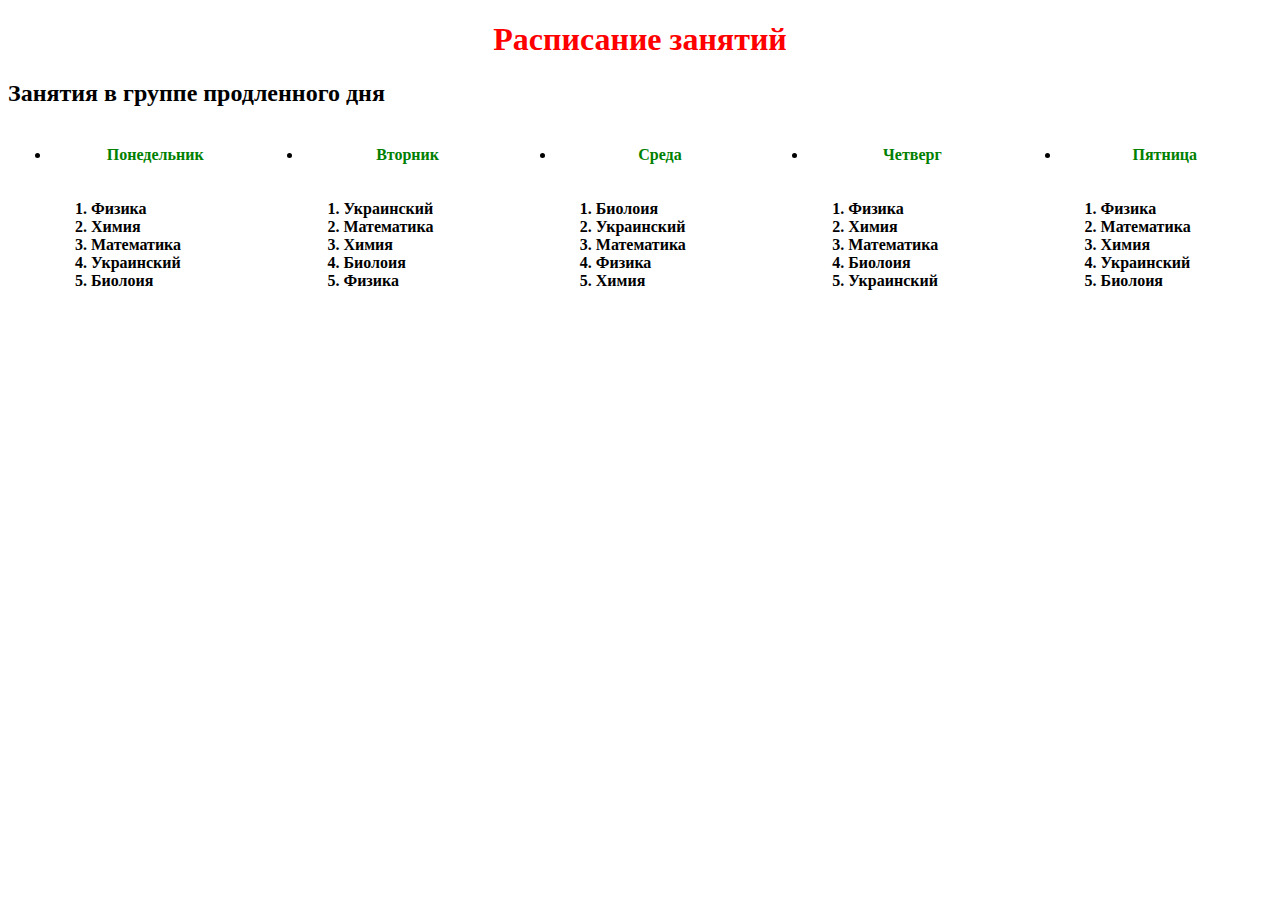
<file: index.html>
<!DOCTYPE html>
<html lang="en">
<head>
    <meta charset="UTF-8">
    <title>Заголовок</title>

    <META NAME="Author" CONTENT="">
    <META NAME="Keywords" CONTENT="WWW, HTML, document, element">

</head>
<body>
<h1 align="center" style="color:red">Расписание занятий</h1>
<h2>Занятия в группе продленного дня</h2>

<table>
    <tr >
    <th  width="500"><ul><li ><p style="color:green">Понедельник</p></li></ul></th>
        <th  width="500"><ul><li ><p style="color:green">Вторник</p></li></ul></th>
        <th  width="500"><ul><li ><p style="color:green">Среда</p></li></ul></th>
        <th  width="500"><ul><li ><p style="color:green">Четверг</p></li></ul></th>
        <th  width="500"><ul><li ><p style="color:green">Пятница</p></li></ul></th>
</tr>
    <tr >
        <th align="left"   width="500">
            <ul>
            <ol>
            <li>Физика</li>
                <li>Химия</li>
                <li>Математика</li>
                <li>Украинский</li>
                <li>Биолоия</li>
        </ol>
        </ul>
            </th>

        <th align="left" width="500">
        <ul>
            <ol>
                <li>Украинский</li>
                <li>Математика</li>
                <li>Химия</li>
                <li>Биолоия</li>
                <li>Физика</li>
            </ol>
        </ul>
    </th>
        <th align="left" width="500">
            <ul>
                <ol>
                    <li>Биолоия</li>
                    <li>Украинский</li>
                    <li>Математика</li>
                    <li>Физика</li>
                    <li>Химия</li>
                </ol>
            </ul>
        </th>
        </th>
        <th align="left" width="500">
            <ul>
                <ol>
                    <li>Физика</li>
                    <li>Химия</li>
                    <li>Математика</li>
                    <li>Биолоия</li>
                    <li>Украинский</li>
                </ol>
            </ul>
        </th>
        </th>
        <th align="left" width="500">
            <ul>
                <ol>
                    <li>Физика</li>
                    <li>Математика</li>
                    <li>Химия</li>
                    <li>Украинский</li>
                    <li>Биолоия</li>
                </ol>
            </ul>
        </th>


    </tr>

</table>




</body>
</html>
</file>
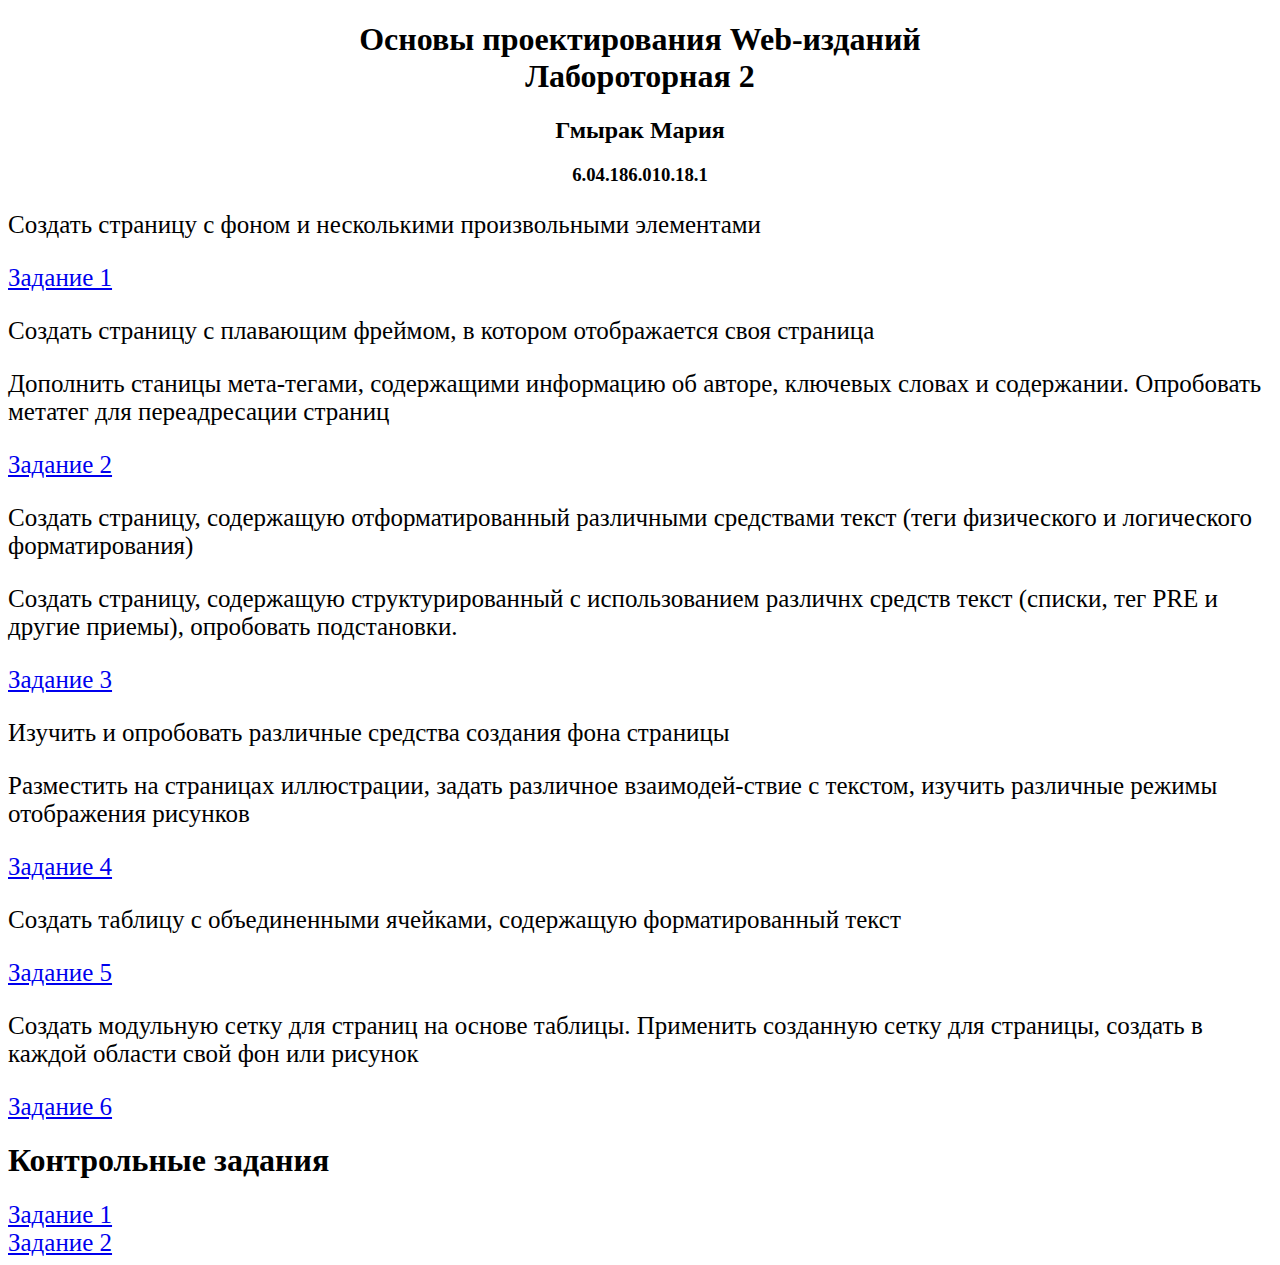
<file: Lab2.html>
<!DOCTYPE html>
<html lang="en">
<head>
    <meta charset="UTF-8">
    <title>Lab2</title>
</head>
<body>
<h1 align="center"> Основы проектирования Web-изданий  <br> Лабороторная 2 </h1>
<h2 align="center">Гмырак Мария</h2>
<h3 align="center">6.04.186.010.18.1</h3>
<p style="font-size: 25px"> Создать страницу с фоном и несколькими произвольными элементами</p>
<a style="font-size: 25px" href="Задание%201.html" > Задание 1</a>

<p style="font-size: 25px"> Создать страницу с плавающим фреймом, в котором отображается своя страница</p>
<p style="font-size: 25px"> Дополнить станицы мета-тегами, содержащими информацию об авторе, ключевых словах и содержании. Опробовать метатег для переадресации страниц</p>
<a style="font-size: 25px" href="Задание%202.html" > Задание 2</a>

<p style="font-size: 25px"> Создать страницу, содержащую отформатированный различными средствами текст (теги физического и логического форматирования)</p>
<p style="font-size: 25px">  Создать страницу, содержащую структурированный с использованием различнх средств текст (списки, тег PRE и другие приемы), опробовать подстановки.</p>

<a style="font-size: 25px" href="Задание%203.html" > Задание 3</a>

<p style="font-size: 25px"> Изучить и опробовать различные средства создания фона страницы</p>
<p style="font-size: 25px">Разместить на страницах иллюстрации, задать различное взаимодей-ствие с текстом, изучить различные режимы отображения рисунков</p>

<a style="font-size: 25px" href="Задание%204.html" > Задание 4</a>

<p style="font-size: 25px"> Создать таблицу с объединенными ячейками, содержащую форматированный текст</p>
<a style="font-size: 25px" href="Задание%205.html" > Задание 5</a>

<p style="font-size: 25px"> Создать модульную сетку для страниц на основе таблицы. Применить созданную сетку для страницы, создать в каждой области свой фон или рисунок</p>
<a style="font-size: 25px" href="modular%20mesh.html" > Задание 6</a>

<h1>Контрольные задания</h1>

<a style="font-size: 25px" href="контр%20зад1.html" > Задание 1 </a><br>

<a style="font-size: 25px" href="index.html" > Задание 2 </a>
</body>
</html>
</file>
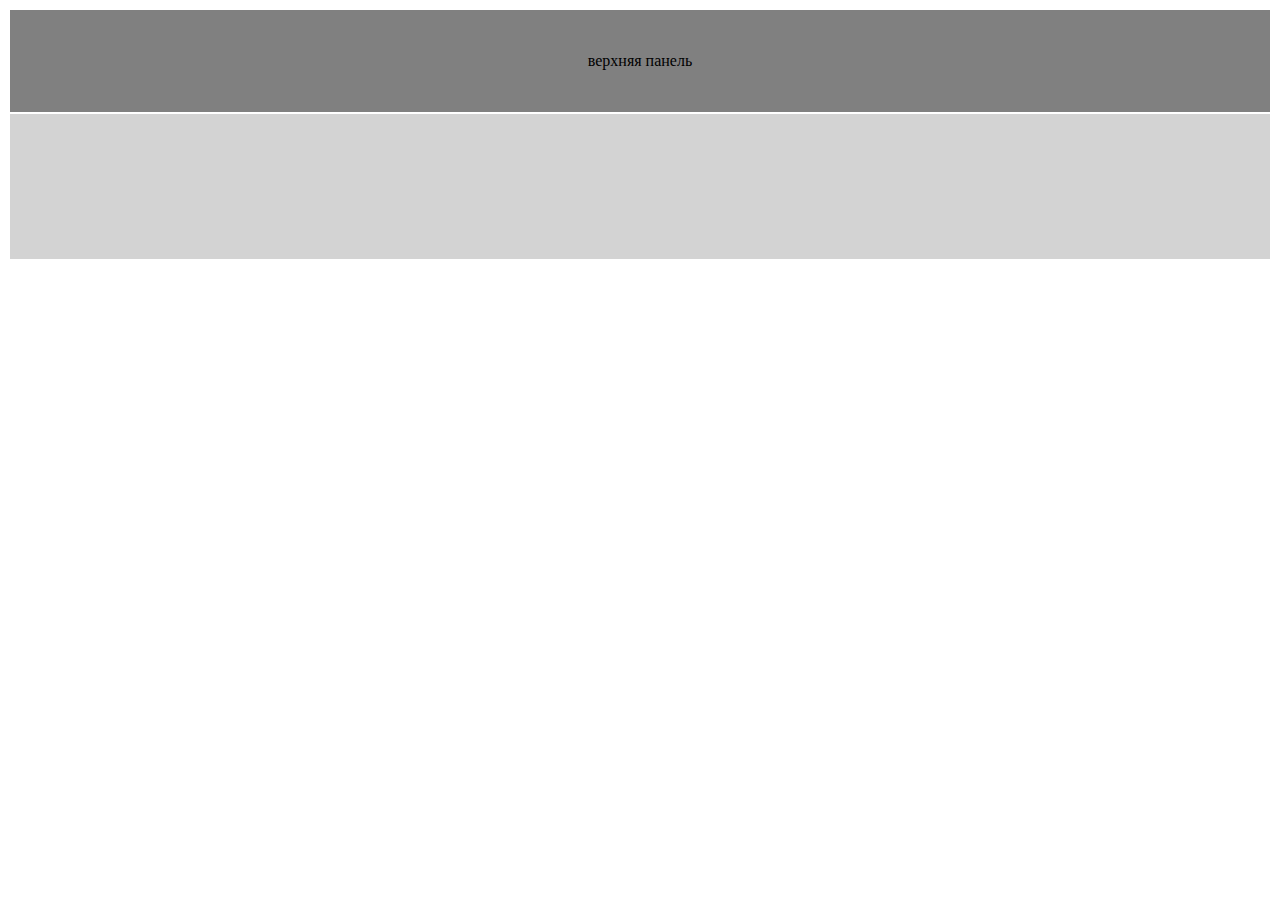
<file: modal mesh 2.html>
<!DOCTYPE html>
<html lang="en">
<head>
    <meta charset="UTF-8">
    <title>modal mash 2</title>
</head>
<body>
<table>
    <tr >
        <td style="background: grey" width="1920px" height="100">
            <p align="center">верхняя панель</p>
        </td>
    </tr>
<tr>
    <td style="width: 1690px" height="143px" bgcolor="#D3D3D3">

    </td>
</tr>
</table>
</body>
</html>
</file>
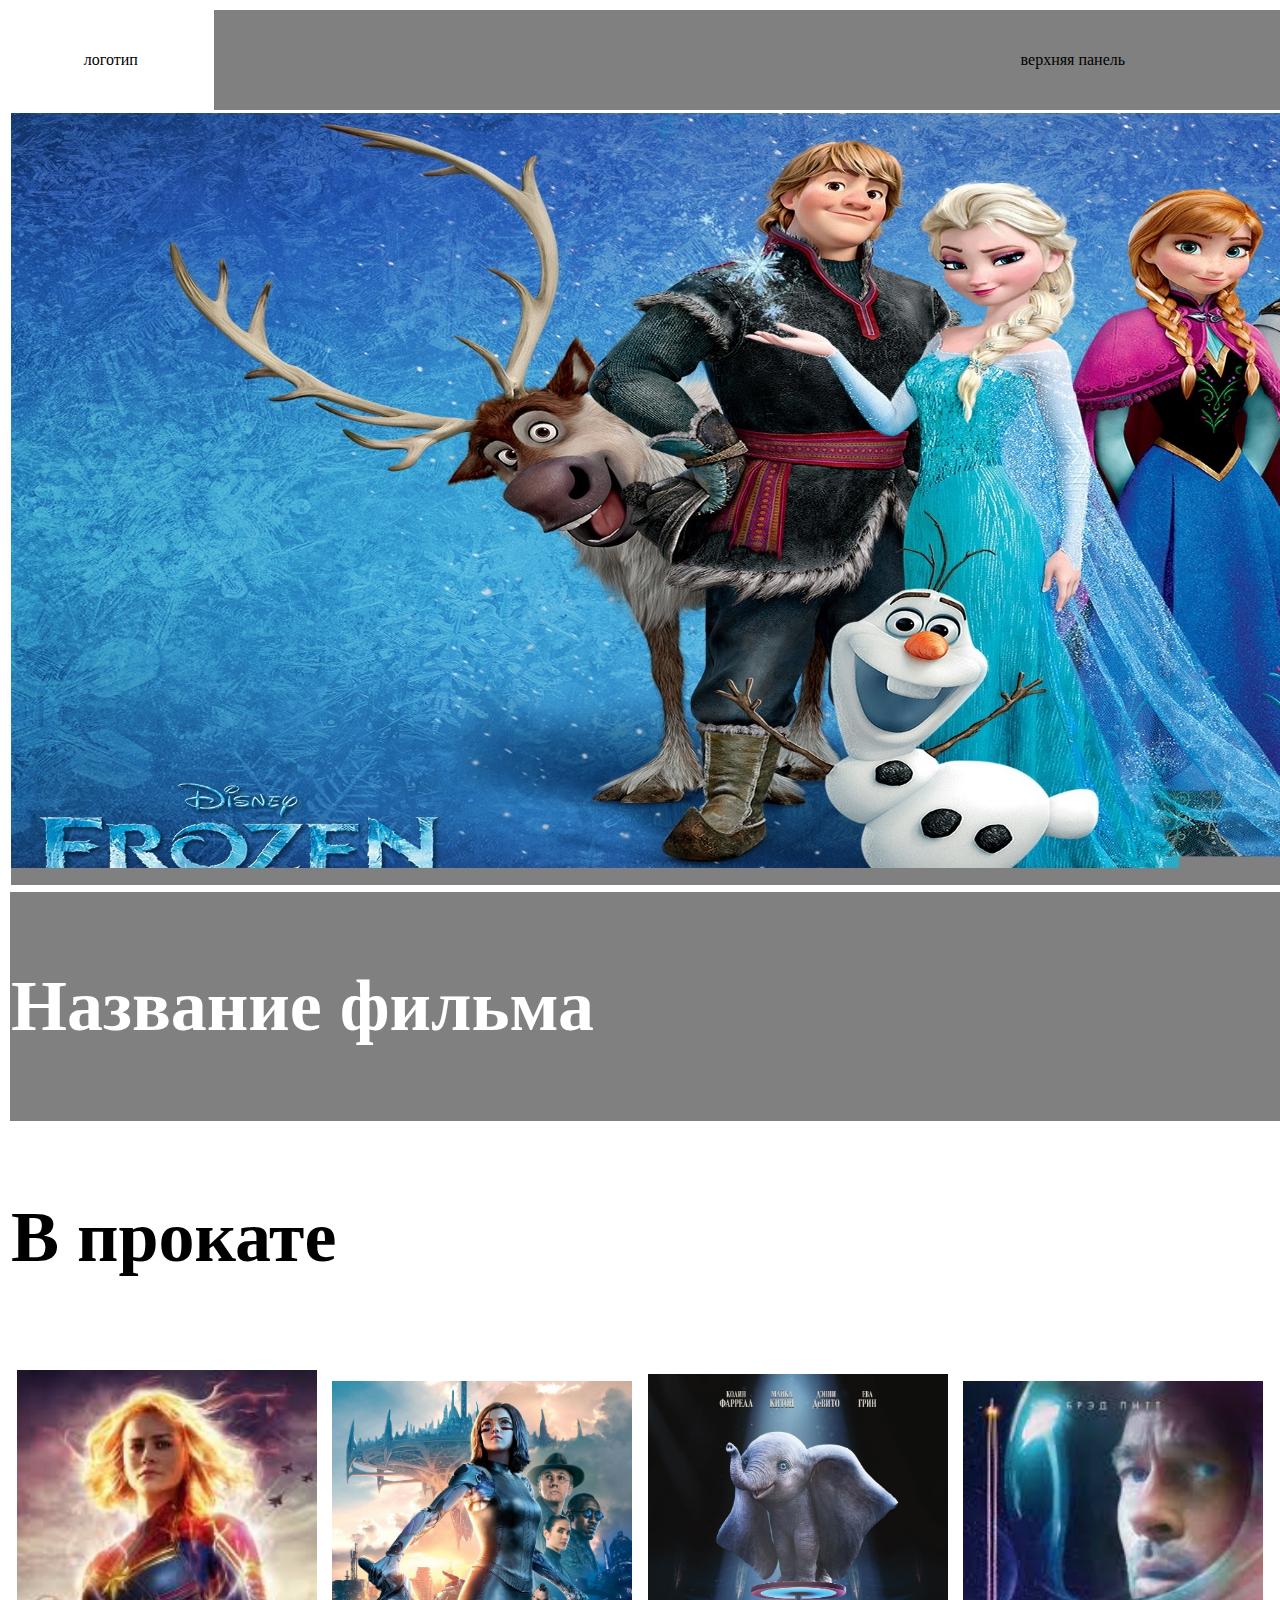
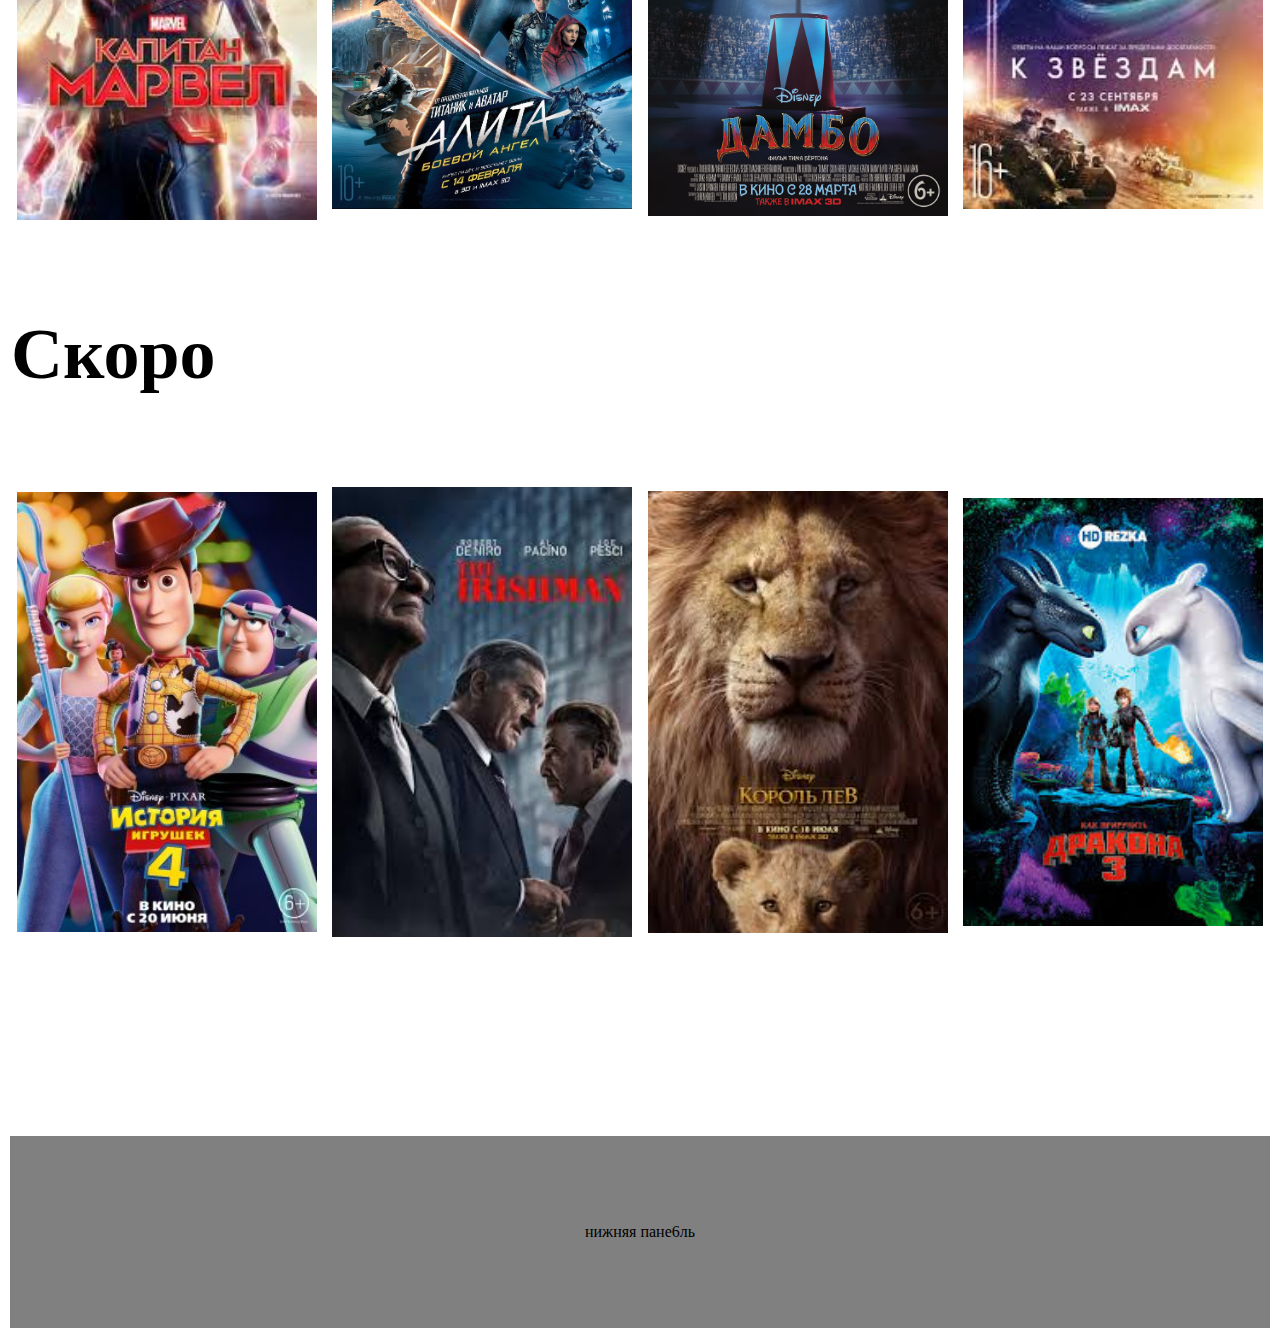
<file: modular mesh.html>
<!DOCTYPE html>
<html lang="en">
<head>
    <meta charset="UTF-8">
    <title>modular mesh</title>
</head>
<body>
<table >
    <tr style="height: 100px">
        <td style="background: white" width="200px">
            <p align="center">логотип</p>
        <td style="background: grey" width="1720px">
    <p align="center">верхняя панель</p>
</td>
    </tr>
    <tr>
        <td height="772" width="1920" colspan="2">
         <img src="fr.jpg" width="1920" height="772">
        <tr >
    <td style="background: grey" width="1920" height="208" colspan="2">
<p style= "font-size: 72px "><b style="color: white">Название фильма</b></p>

    </td>
    </tr>
        </td>
    </tr>
    <tr>
        <td colspan="2">
            <p style="font-size: 72px"> <b>В прокате </b></p>
        </td>
    </tr>
</table>

<table >

<tr style="width: 1920px">
    <td width="480"  align="center" style="height: 480px">
        <img src="1.jpg" width="300">
    </td>
    <td width="480" align="center" style="height: 480px">
        <img src="2.jpg" width="300">
    </td>
    <td width="480" align="center" style="height: 480px">
        <img src="3.jpg" width="300">
    </td>
    <td width="480" align="center" style="height: 480px">
        <img src="5.jpg"width="300">
    </td>
</tr>
    <tr>
        <td>
            <p style="font-size: 72px"> <b>Скоро </b></p>
        </td>
    </tr>
</table>

<table >

    <tr style="width: 1920px">
        <td width="480"  align="center" style="height: 480px">
            <img src="6.jpg" width="300">
        </td>
        <td width="480" align="center" style="height: 480px">
            <img src="7.jpg" width="300">
        </td>
        <td width="480" align="center" style="height: 480px">
            <img src="8.jpg" width="300">
        </td>
        <td width="480" align="center" style="height: 480px">
            <img src="9.jpg"width="300">
        </td>

</table>

<table>
    <tr>
        <td width="1920px" height="173" ></td>
    </tr>
    <tr>
        <td style="background: grey" width="1920px" height="190"> <p align="center">нижняя пане6ль</td>
    </tr>
</table>
</body>
</html>
</file>
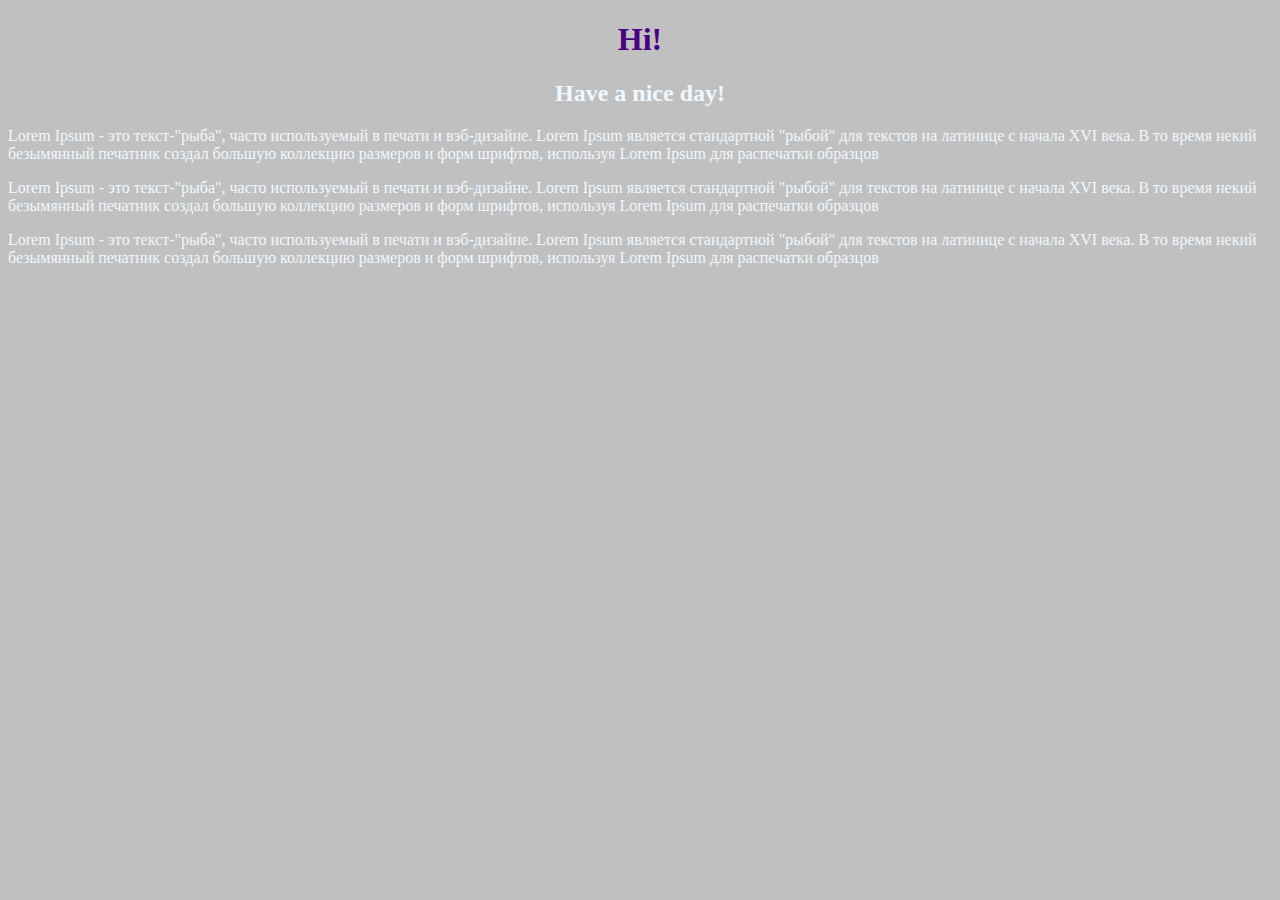
<file: Задание 1.html>
<!DOCTYPE html>
<html lang="en">
<head>
    <meta charset="UTF-8">
    <title>Задание 1</title>
</head>
<body bgcolor="#c0c0c0">
<h1 style="color: #4B0082" align="center"> Hi! </h1>
<h2 style="color: aliceblue" align="center"> Have a nice day!</h2>
<p style="color: aliceblue" >Lorem Ipsum - это текст-"рыба", часто используемый в печати и вэб-дизайне. Lorem Ipsum является стандартной "рыбой" для текстов на латинице с начала XVI века. В то время некий безымянный печатник создал большую коллекцию размеров и форм шрифтов, используя Lorem Ipsum для распечатки образцов</p>
<p style="color: aliceblue"> Lorem Ipsum - это текст-"рыба", часто используемый в печати и вэб-дизайне. Lorem Ipsum является стандартной "рыбой" для текстов на латинице с начала XVI века. В то время некий безымянный печатник создал большую коллекцию размеров и форм шрифтов, используя Lorem Ipsum для распечатки образцов </p>
<p style="color: aliceblue"> Lorem Ipsum - это текст-"рыба", часто используемый в печати и вэб-дизайне. Lorem Ipsum является стандартной "рыбой" для текстов на латинице с начала XVI века. В то время некий безымянный печатник создал большую коллекцию размеров и форм шрифтов, используя Lorem Ipsum для распечатки образцов </p>
</body>
</html>
</file>
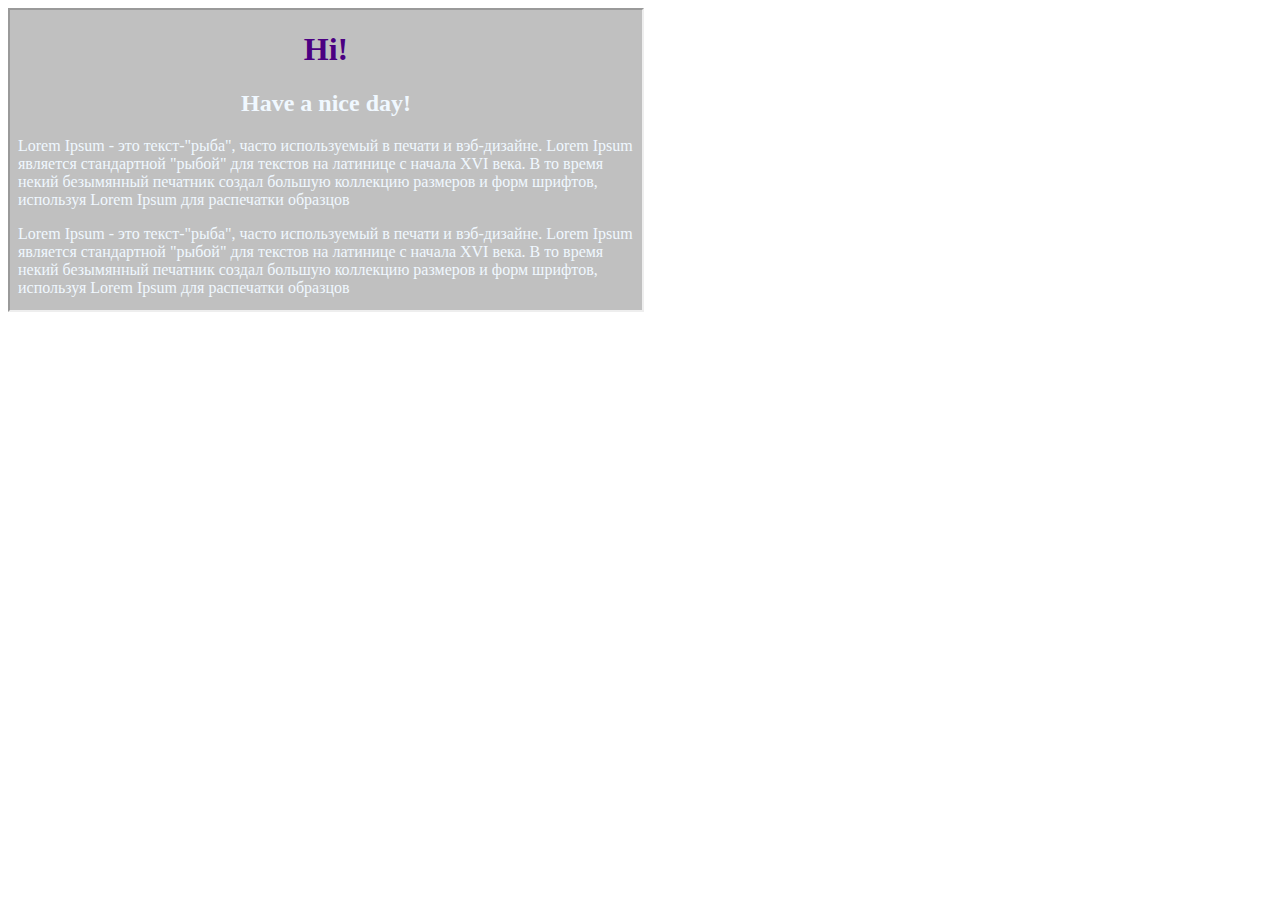
<file: Задание 2.html>
<!DOCTYPE html>
<html lang="en">
<head>
    <META name="Keywords" content="HTML, META, метатег, тег, поисковая система">
    <meta charset="UTF-8">
    <meta http-equiv="refresh" content="5;URL=https://pns.hneu.edu.ua/">
    <title>Задание 2</title>
</head>
<body>
<iframe src=Задание%201.html width="50%" height="300" hspace="15" vspace="5" align="center">
</iframe>
</body>
</html>
</file>
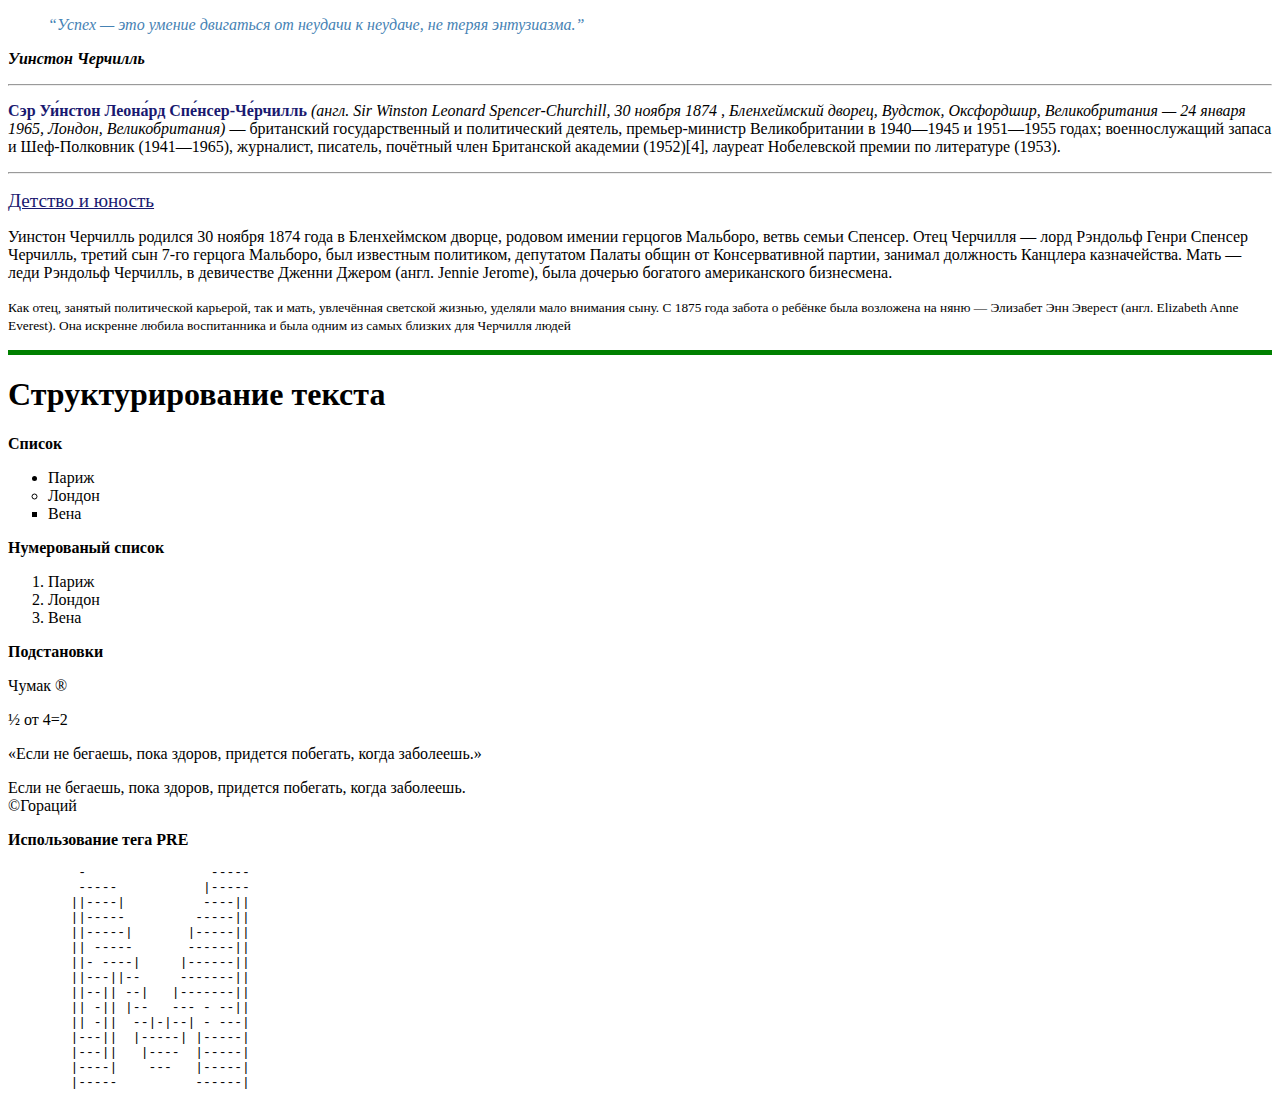
<file: Задание 3.html>
<!DOCTYPE html>
<html lang="en">
<head>
    <meta charset="UTF-8">
    <title>Задание 3</title>
</head>
<body>
<blockquote>
    <cite style="color: #4682B4"> <q>Успех — это умение двигаться от неудачи к неудаче, не теряя энтузиазма.</q></cite>
</blockquote>
<p > <i><b> Уинстон Черчилль</b></i></p>
<hr>
<p><b style="color: #191970">Сэр Уи́нстон Леона́рд Спе́нсер-Че́рчилль</b><i> (англ. Sir Winston Leonard Spencer-Churchill, <time>30 ноября 1874 </time>, Бленхеймский дворец, Вудсток, Оксфордшир, Великобритания — 24 января 1965, Лондон, Великобритания) </i>— британский государственный и политический деятель, премьер-министр Великобритании в 1940—1945 и 1951—1955 годах; военнослужащий запаса и Шеф-Полковник (1941—1965), журналист, писатель, почётный член Британской академии (1952)[4], лауреат Нобелевской премии по литературе (1953).</p>
<hr>
<p style="color: #191970"><u><big>Детство и юность</big></u></p>
<p>Уинстон Черчилль родился 30 ноября 1874 года в Бленхеймском дворце, родовом имении герцогов Мальборо, ветвь семьи Спенсер. Отец Черчилля — лорд Рэндольф Генри Спенсер Черчилль, третий сын 7-го герцога Мальборо, был известным политиком, депутатом Палаты общин от Консервативной партии, занимал должность Канцлера казначейства. Мать — леди Рэндольф Черчилль, в девичестве Дженни Джером (англ. Jennie Jerome), была дочерью богатого американского бизнесмена.</p>
<p><small>Как отец, занятый политической карьерой, так и мать, увлечённая светской жизнью, уделяли мало внимания сыну. С 1875 года забота о ребёнке была возложена на няню — Элизабет Энн Эверест (англ. Elizabeth Anne Everest). Она искренне любила воспитанника и была одним из самых близких для Черчилля людей</small></p>

<hr color="green" align="center" size="5">

<h1>Структурирование текста</h1>
<p><b>Список</b></p>
<ul>
    <li type="disc">Париж</li>
    <li type="circle">Лондон</li>
    <li type="square">Вена</li>
</ul>
<p><b>Нумерованый список</b></p>
<ol>
    <li>Париж</li>
    <li>Лондон</li>
    <li>Вена</li>
</ol>
<p><b>Подстановки</b></p>
<p>Чумак &reg;</p>
<p>&frac12; от 4=2</p>
<p> &laquo;Если не бегаешь, пока здоров, придется побегать, когда заболеешь.&raquo;</p>
<p> Если не бегаешь, пока здоров, придется побегать, когда заболеешь. <br>
    &copy;Гораций
</p>
<p><b>Использование тега PRE</b></p>

<pre>
	 -                -----
	 -----           |-----
	||----|          ----||
	||-----         -----||
	||-----|       |-----||
	|| -----       ------||
	||- ----|     |------||
	||---||--     -------||
	||--|| --|   |-------||
	|| -|| |--   --- - --||
	|| -||  --|-|--| - ---|
	|---||  |-----| |-----|
	|---||   |----  |-----|
	|----|    ---   |-----|
	|-----          ------|
 </pre>

</body>
</html>
</file>
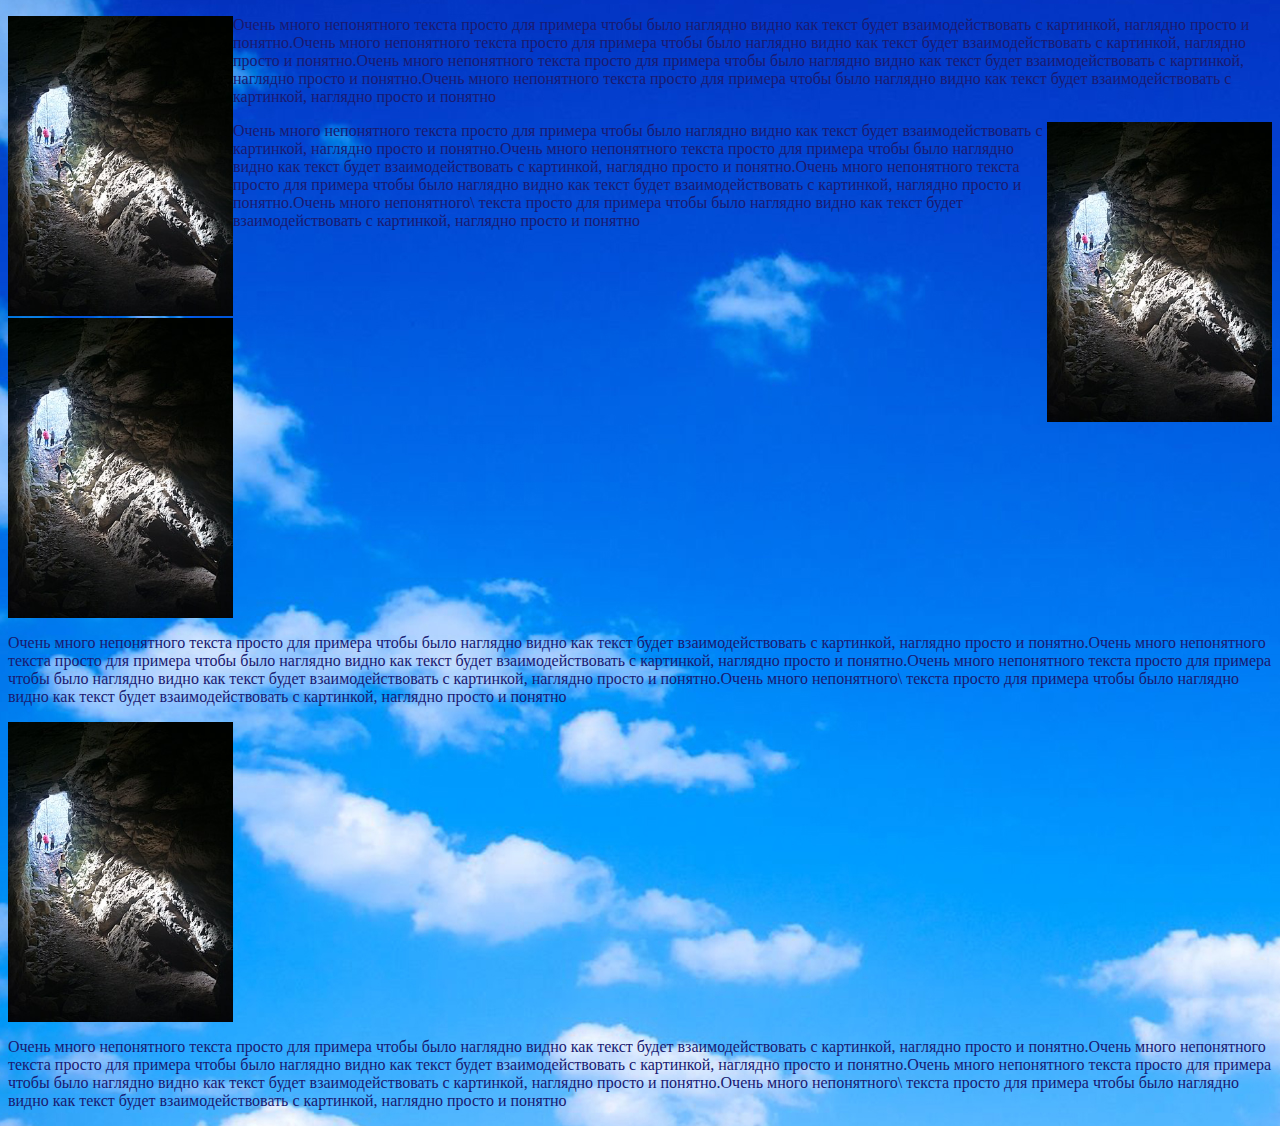
<file: Задание 4.html>
<!DOCTYPE html>
<html lang="en">
<head>
    <meta charset="UTF-8">
    <title>Задание 4</title>
</head>
<body style="background-image: url(sky.jpg)">


<img src="pp.jpg" align="left"   height="300">
<p style="color: midnightblue">Очень много непонятного текста просто для примера чтобы было наглядно видно как текст будет взаимодействовать с картинкой, наглядно просто и понятно.Очень много непонятного текста просто для примера чтобы было наглядно видно как текст будет взаимодействовать с картинкой, наглядно просто и понятно.Очень много непонятного текста просто для примера чтобы было наглядно видно как текст будет взаимодействовать с картинкой, наглядно просто и понятно.Очень много непонятного текста просто для примера чтобы было наглядно видно как текст будет взаимодействовать с картинкой, наглядно просто и понятно</p>

<img src="pp.jpg" align="right"  height="300">
<p style="color: midnightblue">Очень много непонятного текста просто для примера чтобы было наглядно видно как текст будет взаимодействовать с картинкой, наглядно просто и понятно.Очень много непонятного текста просто для примера чтобы было наглядно видно как текст будет взаимодействовать с картинкой, наглядно просто и понятно.Очень много непонятного текста просто для примера чтобы было наглядно видно как текст будет взаимодействовать с картинкой, наглядно просто и понятно.Очень много непонятного\ текста просто для примера чтобы было наглядно видно как текст будет взаимодействовать с картинкой, наглядно просто и понятно</p><br>

<br><br><br> <img src="pp.jpg" align="top"  height="300">
<p style="color: midnightblue">Очень много непонятного текста просто для примера чтобы было наглядно видно как текст будет взаимодействовать с картинкой, наглядно просто и понятно.Очень много непонятного текста просто для примера чтобы было наглядно видно как текст будет взаимодействовать с картинкой, наглядно просто и понятно.Очень много непонятного текста просто для примера чтобы было наглядно видно как текст будет взаимодействовать с картинкой, наглядно просто и понятно.Очень много непонятного\ текста просто для примера чтобы было наглядно видно как текст будет взаимодействовать с картинкой, наглядно просто и понятно</p>

<img src="pp.jpg" align="middle"  height="300">
<p style="color: midnightblue">Очень много непонятного текста просто для примера чтобы было наглядно видно как текст будет взаимодействовать с картинкой, наглядно просто и понятно.Очень много непонятного текста просто для примера чтобы было наглядно видно как текст будет взаимодействовать с картинкой, наглядно просто и понятно.Очень много непонятного текста просто для примера чтобы было наглядно видно как текст будет взаимодействовать с картинкой, наглядно просто и понятно.Очень много непонятного\ текста просто для примера чтобы было наглядно видно как текст будет взаимодействовать с картинкой, наглядно просто и понятно</p>
</body>
</html>
</file>
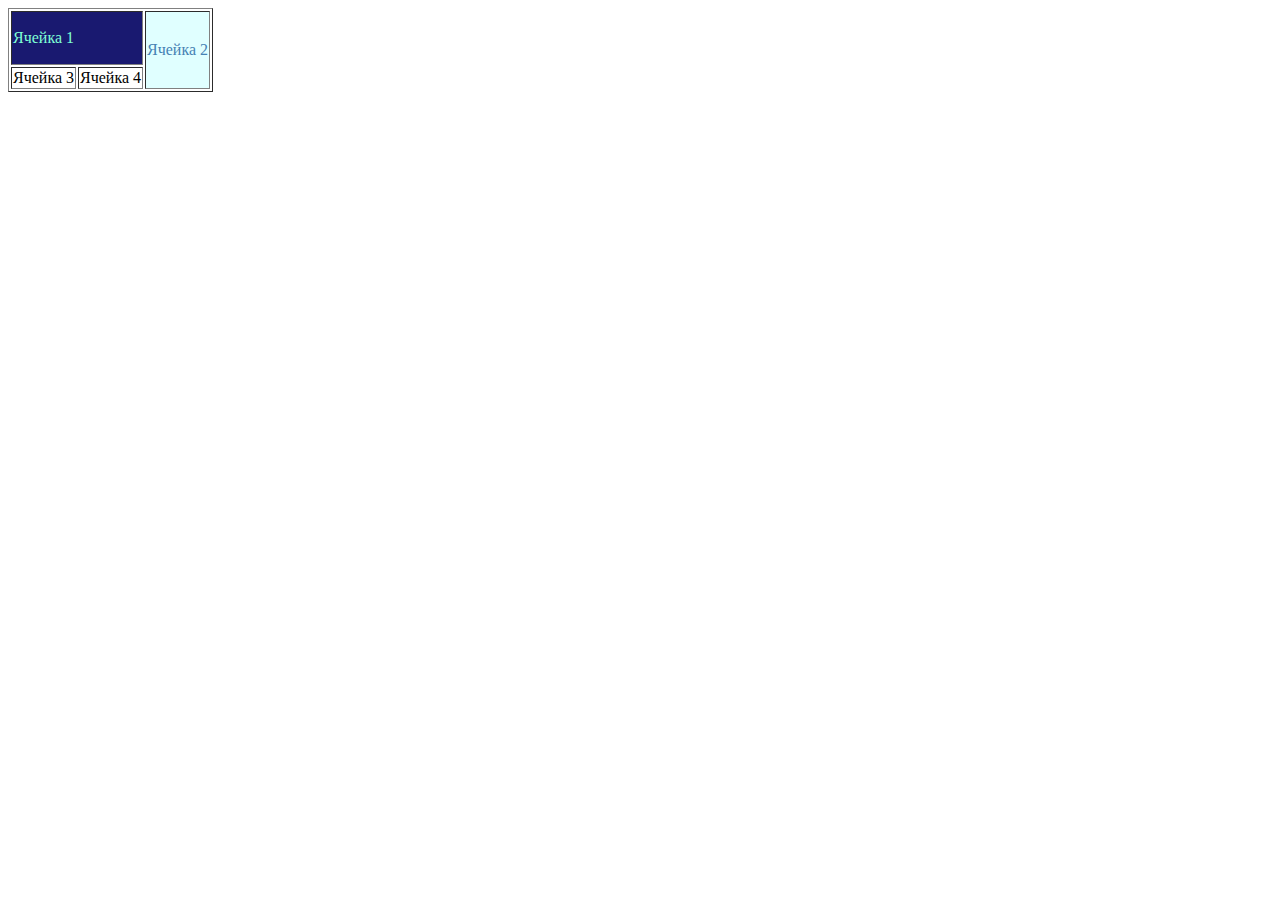
<file: Задание 5.html>
<!DOCTYPE html>
<html lang="en">
<head>
    <meta charset="UTF-8">
    <title>Задание 5</title>
</head>
<body>
<table border="1">
    <tr>
        <td colspan="2" style="background: #191970"><p style="color: aquamarine">Ячейка 1</p></td>
        <td style="background: #E0FFFF" rowspan="2"><p style="color: #4682B4" >Ячейка 2</p></td>
    </tr>
    <tr>
        <td>Ячейка 3</td>
        <td>Ячейка 4</td>
    </tr>
</table>
</body>
</html>
</file>
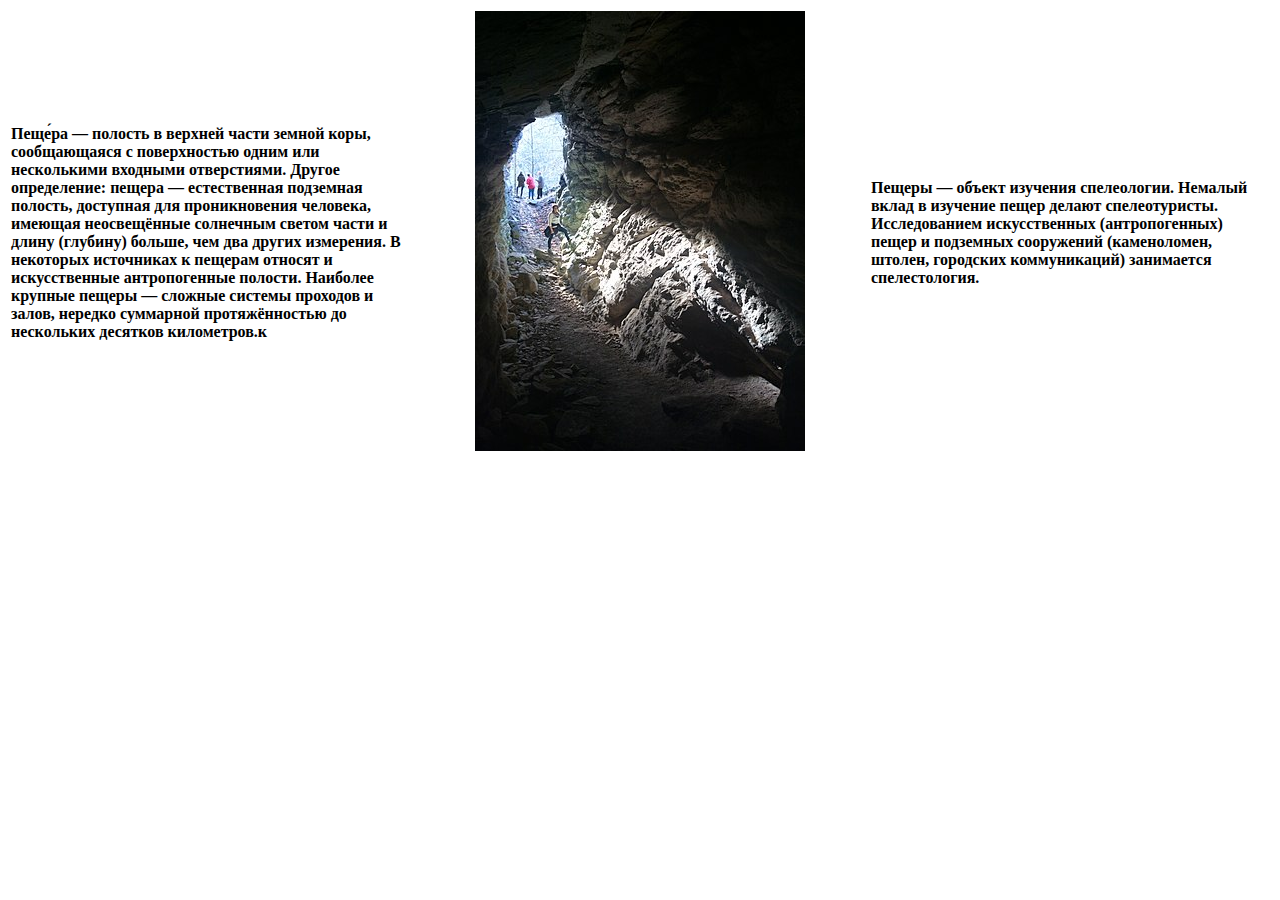
<file: задание2.html>
<!DOCTYPE html>
<html lang="en">
<head>
    <meta charset="UTF-8">
    <title>Задание 2</title>
</head>
<body>
<table>
    <tr >
        <th align="left" width="500"> Пеще́ра — полость в верхней части земной коры, сообщающаяся с поверхностью одним или несколькими входными отверстиями. Другое определение: пещера — естественная подземная полость, доступная для проникновения человека, имеющая неосвещённые солнечным светом части и длину (глубину) больше, чем два других измерения. В некоторых источниках к пещерам относят и искусственные антропогенные полости. Наиболее крупные пещеры — сложные системы проходов и залов, нередко суммарной протяжённостью до нескольких десятков километров.к</th>
        <th align="center"  width="500"> <img src="pp.jpg"></th>
        <th align="left"  width="500"> Пещеры — объект изучения спелеологии. Немалый вклад в изучение пещер делают спелеотуристы. Исследованием искусственных (антропогенных) пещер и подземных сооружений (каменоломен, штолен, городских коммуникаций) занимается спелестология.</th>

    </tr>
</table>
</body>
</html>
</file>
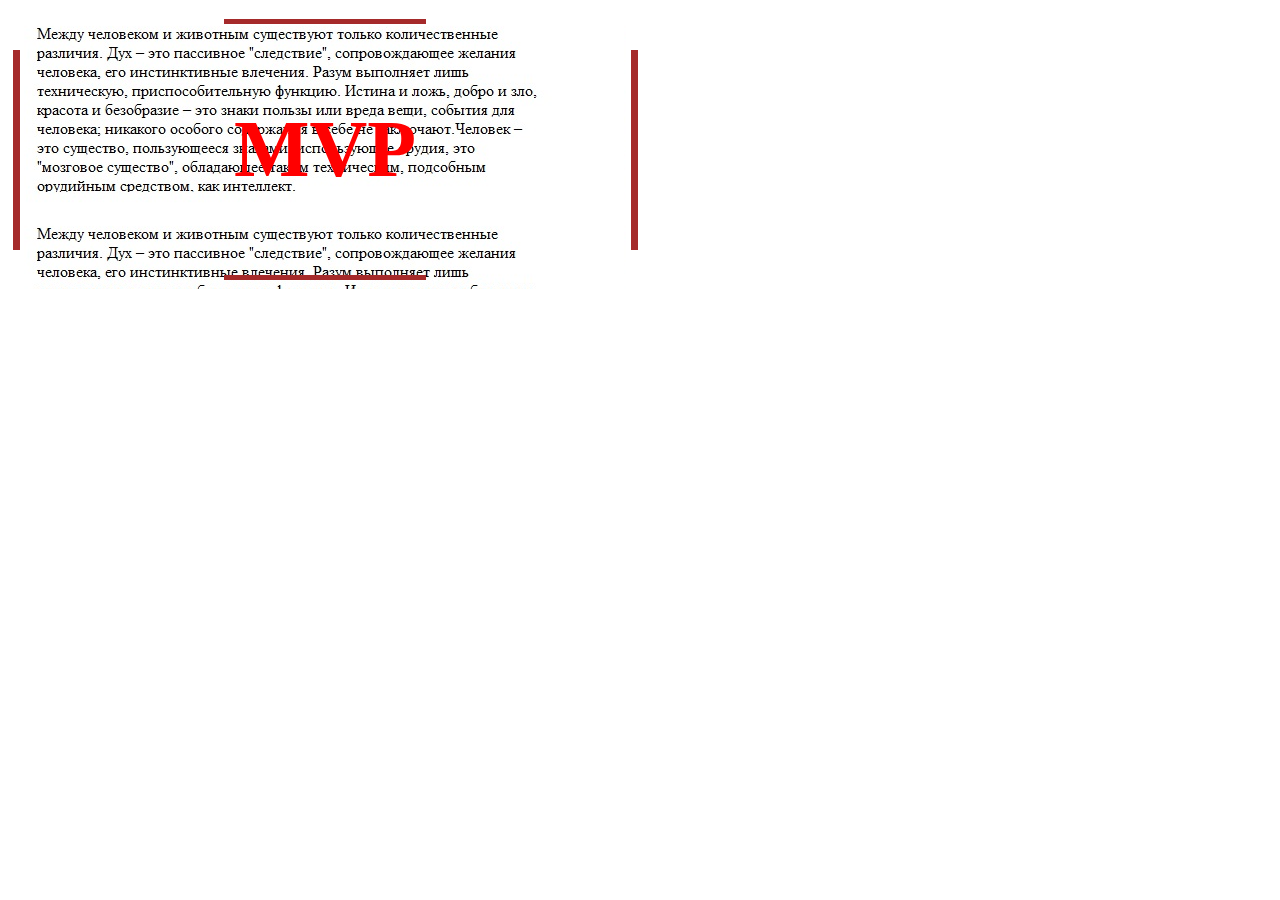
<file: контр зад1.html>
<!DOCTYPE html>
<html lang="en">
<head>
    <meta charset="UTF-8">
    <title>Контр зад 1</title>
</head>
<body>
<table >
    <tr>
        <th  width= 10 height="200" >
            <hr width="5" size="200" color="brown">
        </th>

        <th width= 600 height="200" style="background-image: url(text.jpg)">
            <hr width="200" size="5" color="brown">
            <p style="font-size: 80px"> <font color="red"> MVP </font></p>
            <hr width="200" size="5" color="brown">
        </th>
        <th  width= 10 height="200" >
            <hr width="5" size="200" color="brown">
        </th>
    </tr>
</table>
</body>
</html>
</file>
